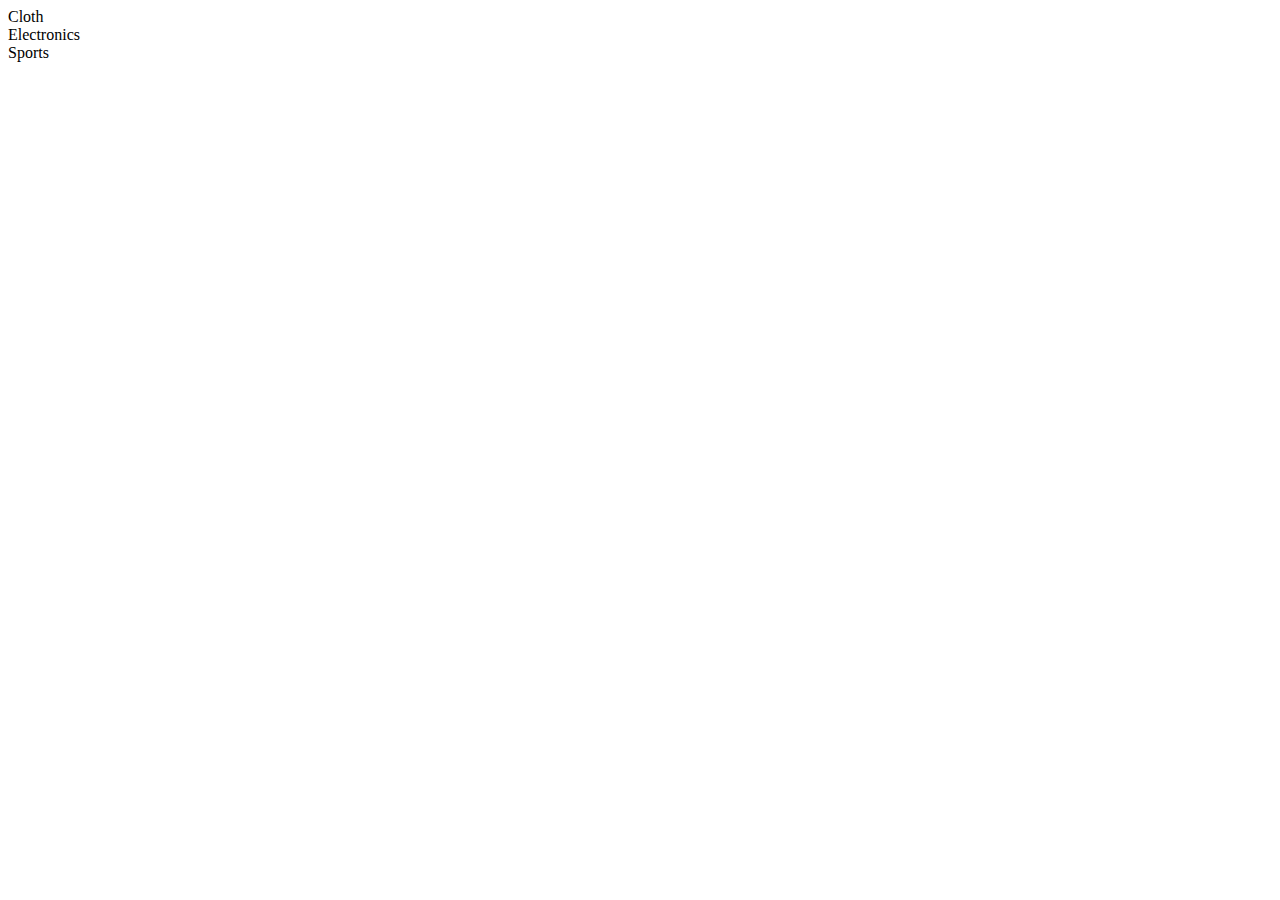
<file: MK_Shopping_Store/Products.html>
<!DOCTYPE html>
<html lang="en">
<head>
    <meta charset="UTF-8">
    <meta name="viewport" content="width=device-width, initial-scale=1.0">
    <title>Document</title>
</head>
<body>
    <li>Cloth</li>
    <li>Electronics</li>
    <li>Sports</li>
</body>
</html>
</file>
